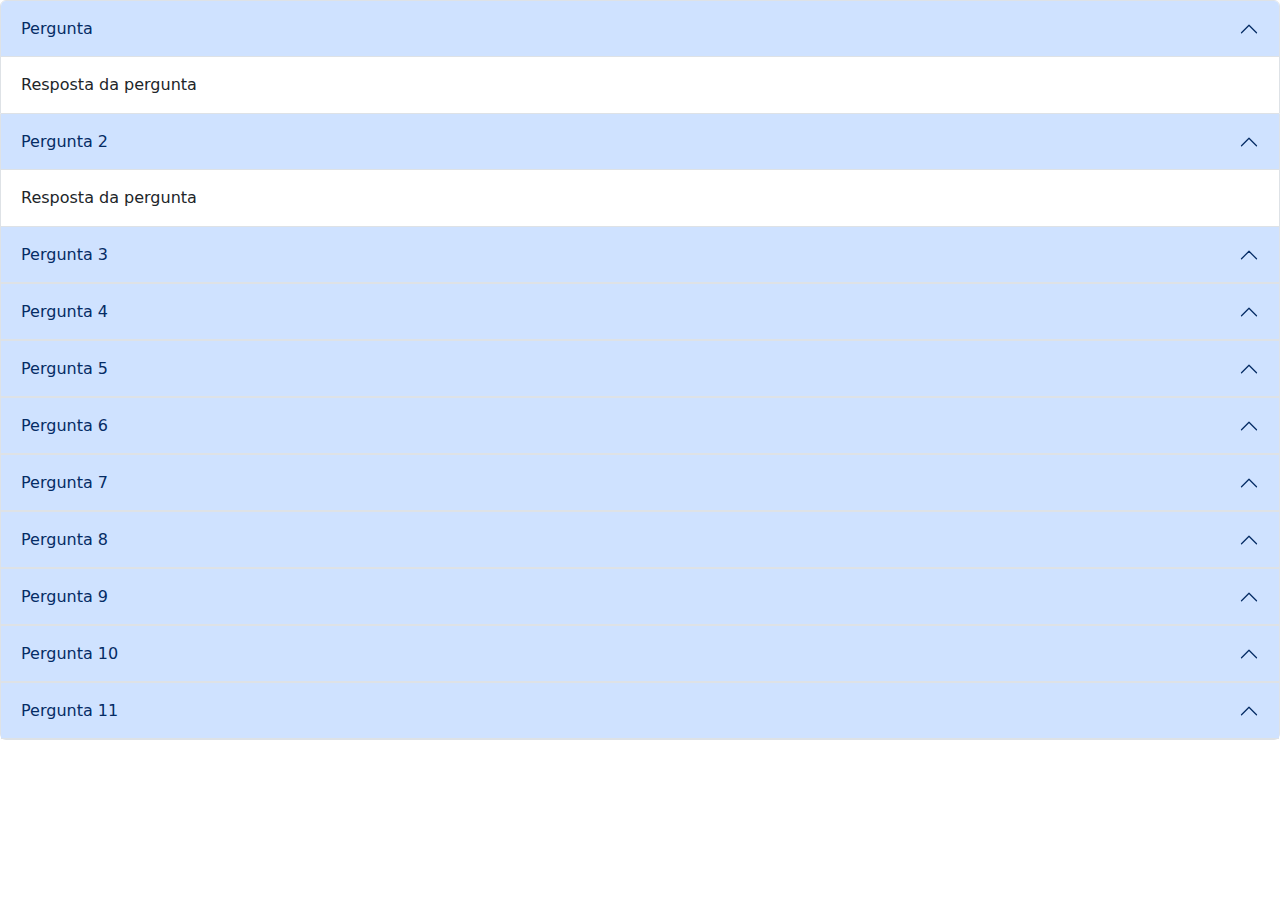
<file: Accordinos/index.html>
<!DOCTYPE html>
<html lang="en">
<head>
    <meta charset="UTF-8">
    <meta http-equiv="X-UA-Compatible" content="IE=edge">
    <meta name="viewport" content="width=device-width, initial-scale=1.0">
    <title>Document</title>
    <link rel="stylesheet" href="https://cdn.jsdelivr.net/npm/bootstrap@5.3.0-alpha1/dist/css/bootstrap.min.css">
</head>
<body>
    <div class="accordion">
        <div class="accordion-item">
            <div class="accordion-header">
                <button class="accordion-button" data-bs-toggle="collapse" data-bs-target="#resposta1">
                    Pergunta
                </button>
            </div>
            <div id="resposta1" class="accordion-collapse collapse show">
            <div class="accordion-body">
                Resposta da pergunta
            </div>

            </div>
        </div>
        <div class="accordion-item">
            <div class="accordion-header">
                <button class="accordion-button" data-bs-toggle="collapse" data-bs-target="#resposta2">
                    Pergunta 2
                </button>
            </div>
            <div id="resposta2" class="accordion-collapse collapse show">
            <div class="accordion-body">
                Resposta da pergunta
            </div>

            </div>
        </div>
        <div class="accordion-item">
            <div class="accordion-header">
                <button class="accordion-button" data-bs-toggle="collapse" data-bs-target="#resposta3">
                    Pergunta 3
                </button>
            </div>
            <div id="resposta3" class="accordion-collapse collapse">
            <div class="accordion-body">
                Resposta da pergunta 
            </div>

            </div>
        </div>
        <div class="accordion-item">
            <div class="accordion-header">
                <button class="accordion-button" data-bs-toggle="collapse" data-bs-target="#resposta4">
                    Pergunta 4
                </button>
            </div>
            <div id="resposta4" class="accordion-collapse collapse">
            <div class="accordion-body">
                Resposta da pergunta
            </div>

            </div>
        </div>
        <div class="accordion-item">
            <div class="accordion-header">
                <button class="accordion-button" data-bs-toggle="collapse" data-bs-target="#resposta5">
                    Pergunta 5
                </button>
            </div>
            <div id="resposta5" class="accordion-collapse collapse">
            <div class="accordion-body">
                Resposta da pergunta
            </div>

            </div>
        </div>
        <div class="accordion-item">
            <div class="accordion-header">
                <button class="accordion-button" data-bs-toggle="collapse" data-bs-target="#resposta6">
                    Pergunta 6
                </button>
            </div>
            <div id="resposta6" class="accordion-collapse collapse">
            <div class="accordion-body">
                Resposta da pergunta
            </div>

            </div>
        </div>
        <div class="accordion-item">
            <div class="accordion-header">
                <button class="accordion-button" data-bs-toggle="collapse" data-bs-target="#resposta7">
                    Pergunta 7
                </button>
            </div>
            <div id="resposta7" class="accordion-collapse collapse">
            <div class="accordion-body">
                Resposta da pergunta
            </div>

            </div>
        </div>
        <div class="accordion-item">
            <div class="accordion-header">
                <button class="accordion-button" data-bs-toggle="collapse" data-bs-target="#resposta8">
                    Pergunta 8
                </button>
            </div>
            <div id="resposta8" class="accordion-collapse collapse">
            <div class="accordion-body">
                Resposta da pergunta
            </div>

            </div>
        </div>
        <div class="accordion-item">
            <div class="accordion-header">
                <button class="accordion-button" data-bs-toggle="collapse" data-bs-target="#resposta9">
                    Pergunta 9
                </button>
            </div>
            <div id="resposta9" class="accordion-collapse collapse">
            <div class="accordion-body">
                Resposta da pergunta 
            </div>

            </div>
        </div>
        <div class="accordion-item">
            <div class="accordion-header">
                <button class="accordion-button" data-bs-toggle="collapse" data-bs-target="#resposta10">
                    Pergunta 10
                </button>
            </div>
            <div id="resposta10" class="accordion-collapse collapse ">
            <div class="accordion-body">
                Resposta da pergunta 
            </div>

            </div>
        </div>
        <div class="accordion-item">
            <div class="accordion-header">
                <button class="accordion-button" data-bs-toggle="collapse" data-bs-target="#resposta11">
                    Pergunta 11
                </button>
            </div>
            <div id="resposta11" class="accordion-collapse collapse ">
            <div class="accordion-body">
                Resposta da pergunta 
            </div>

            </div>
        </div>
    </div>
    <script src="https://cdn.jsdelivr.net/npm/bootstrap@5.3.0-alpha1/dist/js/bootstrap.bundle.min.js"></script>
</body>
</html>
</file>
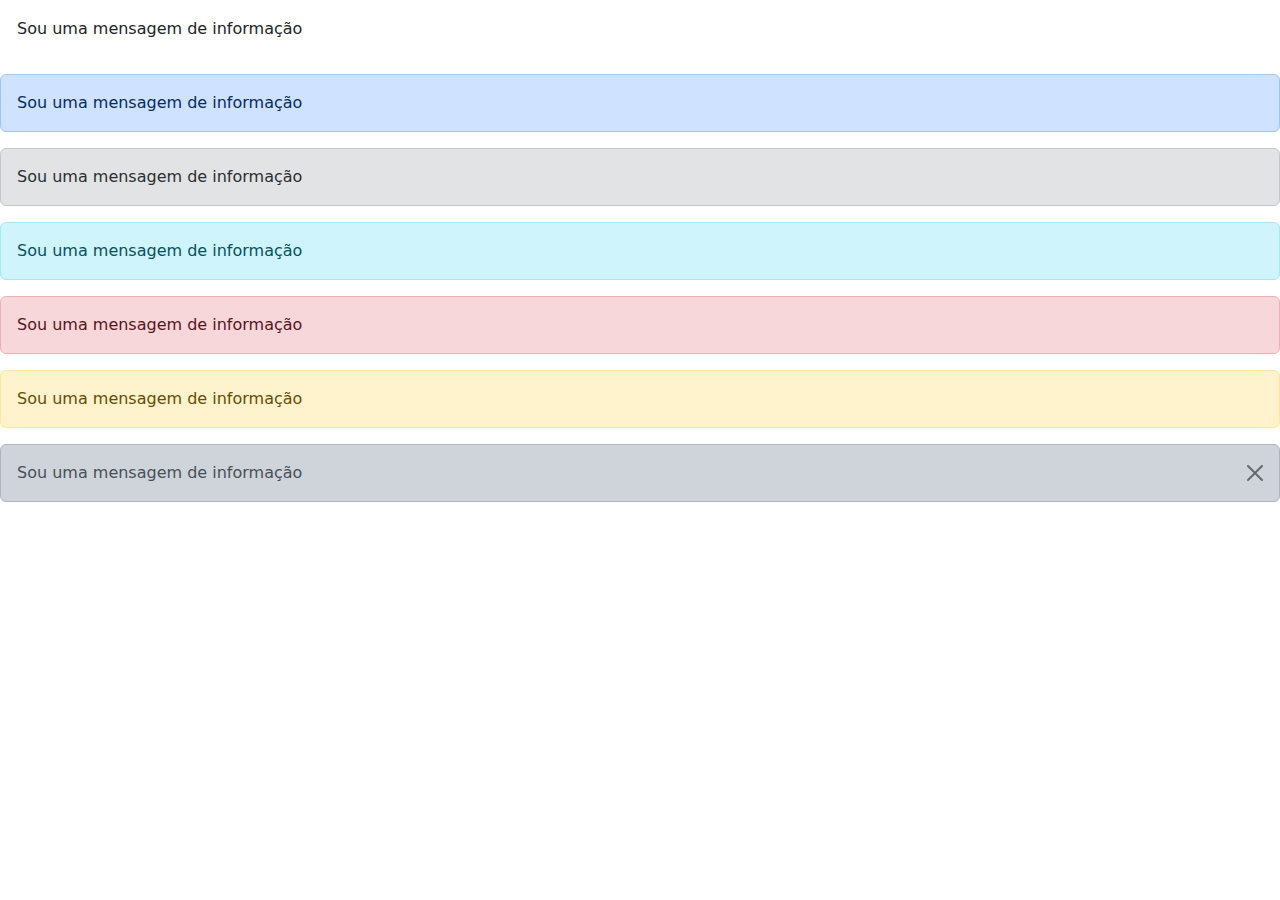
<file: alertas/index.html>
<!DOCTYPE html>
<html lang="en">
<head>
    <meta charset="UTF-8">
    <meta http-equiv="X-UA-Compatible" content="IE=edge">
    <meta name="viewport" content="width=, initial-scale=1.0">
    <title>Document</title>
    <link rel="stylesheet" href="https://cdn.jsdelivr.net/npm/bootstrap@5.3.0-alpha1/dist/css/bootstrap.min.css">
</head>
<body>
    <div class="alert">
        Sou uma mensagem de informação
    </div>
    <div class="alert alert-primary">
        Sou uma mensagem de informação
    </div>
    <div class="alert alert-secondary">
        Sou uma mensagem de informação
    </div>
    <div class="alert alert-info">
        Sou uma mensagem de informação
    </div>
    <div class="alert alert-danger">
        Sou uma mensagem de informação
    </div>
    <div class="alert alert-warning">
        Sou uma mensagem de informação
    </div>
    <div class="alert alert-dark alert-dismissible">
        <button class="btn-close" data-bs-dismiss="alert"></button>
        Sou uma mensagem de informação
    </div>
    
    <script src="https://cdn.jsdelivr.net/npm/bootstrap@5.3.0-alpha1/dist/js/bootstrap.bundle.min.js"></script>
</body>
</html>
</file>
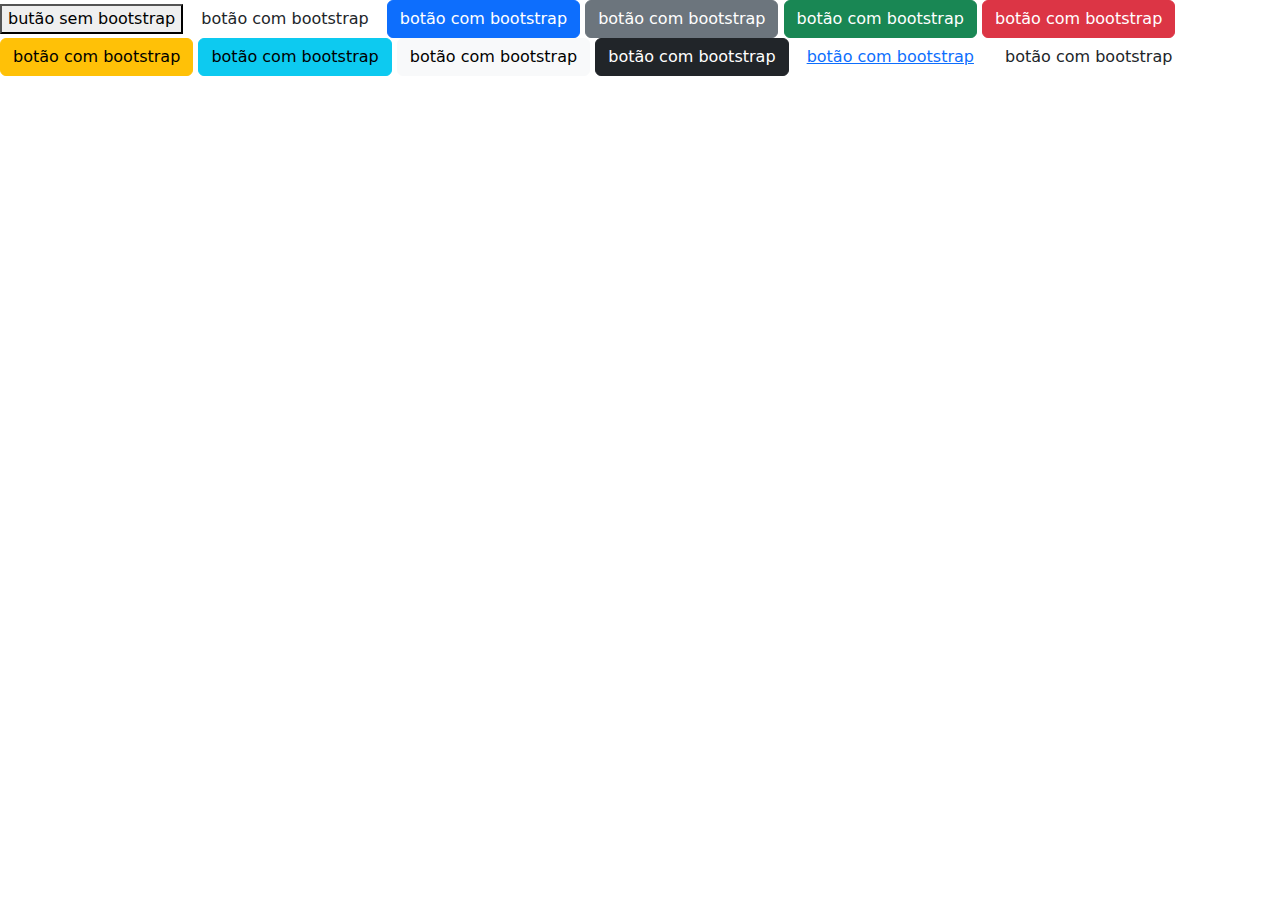
<file: botoes/index.html>
<!DOCTYPE html>
<html lang="en">
<head>
    <meta charset="UTF-8">
    <meta http-equiv="X-UA-Compatible" content="IE=edge">
    <meta name="viewport" content="width=device-width, initial-scale=1.0">
    <title>Document</title>
    <link rel="stylesheet" href="https://cdn.jsdelivr.net/npm/bootstrap@5.3.0-alpha1/dist/css/bootstrap.min.css">
</head>
<body>
    <button>butão sem bootstrap</button>
    <button class="btn">botão com bootstrap</button>
    <button class="btn btn-primary">botão com bootstrap</button>
    <button class="btn btn-secondary">botão com bootstrap</button>
    <button class="btn btn-success">botão com bootstrap</button>
    <button class="btn btn-danger">botão com bootstrap</button>
    <button class="btn btn-warning">botão com bootstrap</button>
    <button class="btn btn-info">botão com bootstrap</button>
    <button class="btn btn-light">botão com bootstrap</button>
    <button class="btn btn-dark">botão com bootstrap</button>
    <button class="btn btn-link">botão com bootstrap</button>

    <!-- botao sem cor de fundo, so a borda colorida -->
    <button class="btn outline-primary">botão com bootstrap</button>
</body>
</html>
</file>
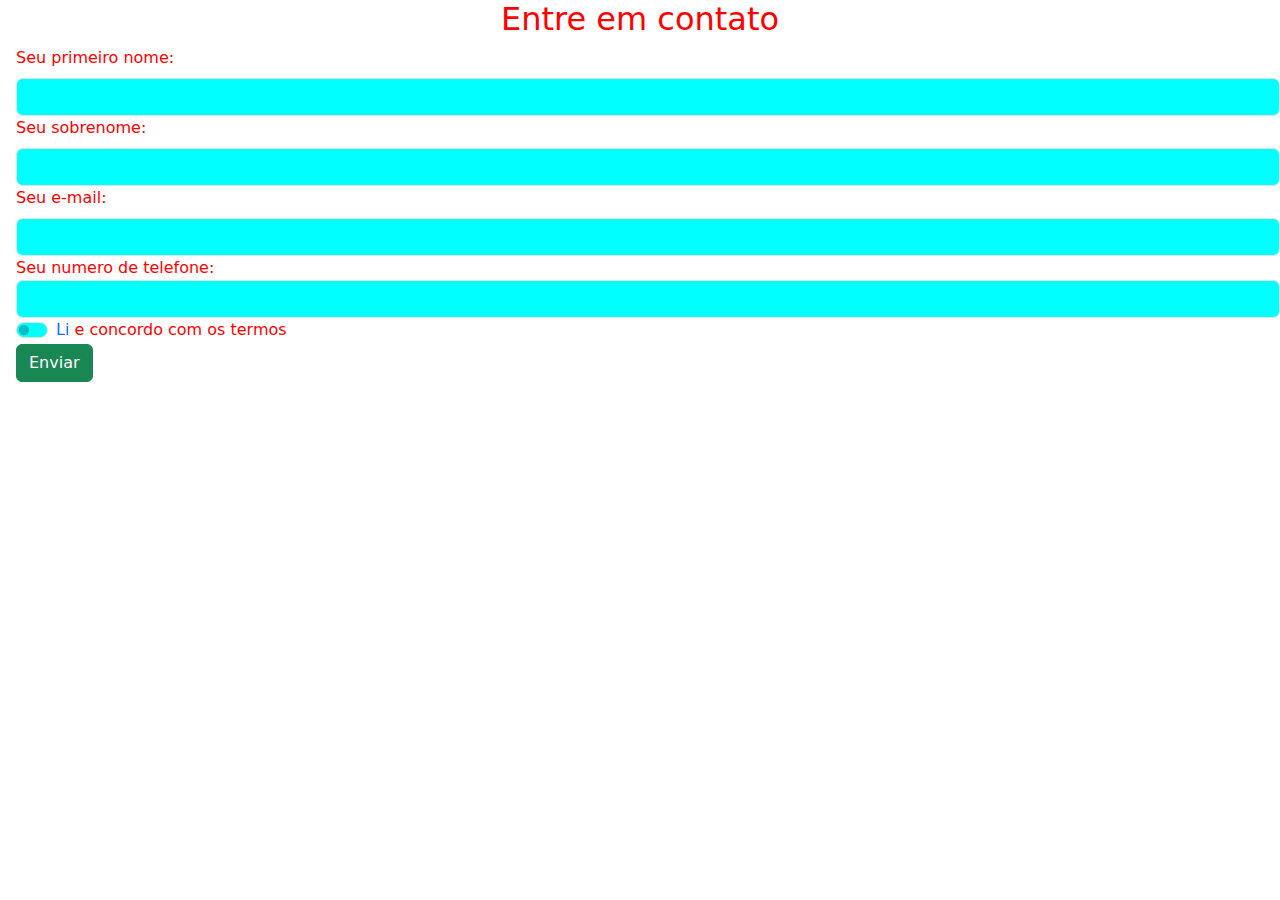
<file: exercicio_bootstrap/index.html>
<!DOCTYPE html>
<html lang="en">
<head>
    <meta charset="UTF-8">
    <meta http-equiv="X-UA-Compatible" content="IE=edge">
    <meta name="viewport" content="width=device-width, initial-scale=1.0">
    <title>Document</title>
    <link rel="stylesheet" href="https://cdn.jsdelivr.net/npm/bootstrap@5.3.0-alpha1/dist/css/bootstrap.min.css">
    <link rel="stylesheet" href="./style.css">
</head>
<body>
    <div class="row">
        <div class="col">
        <h2>Entre em contato</h2>
            <form>
                <label class="form-label" for="name">Seu primeiro nome:</label>
                <input class="form-control" type="text" id="nome">
                <label class="form-label" for="name">Seu sobrenome:</label>
                <input class="form-control" type="text" id="sobrenome">
                <label class="form-label" for="email">Seu e-mail:</label>
                <input class="form-control" type="email" id="email">
                <label class="form-tel" for="form-tel">Seu numero de telefone:</label>
                <input class="form-control" type="tel" id="tel">
                <div class="form-check form-switch">
                <label class="form-check-label" for="aceito-termos"><a href="#">Li</a>  e concordo com os termos</label>
                <input class="form-check-input" type="checkbox" id="aceito-termos">
                </div>
                <button class="btn btn-success">Enviar</button>
            </form>
        </div>
    </div>
    <script src="https://cdn.jsdelivr.net/npm/bootstrap@5.3.0-alpha1/dist/js/bootstrap.bundle.min.js"></script>
</body>
</html>
</file>
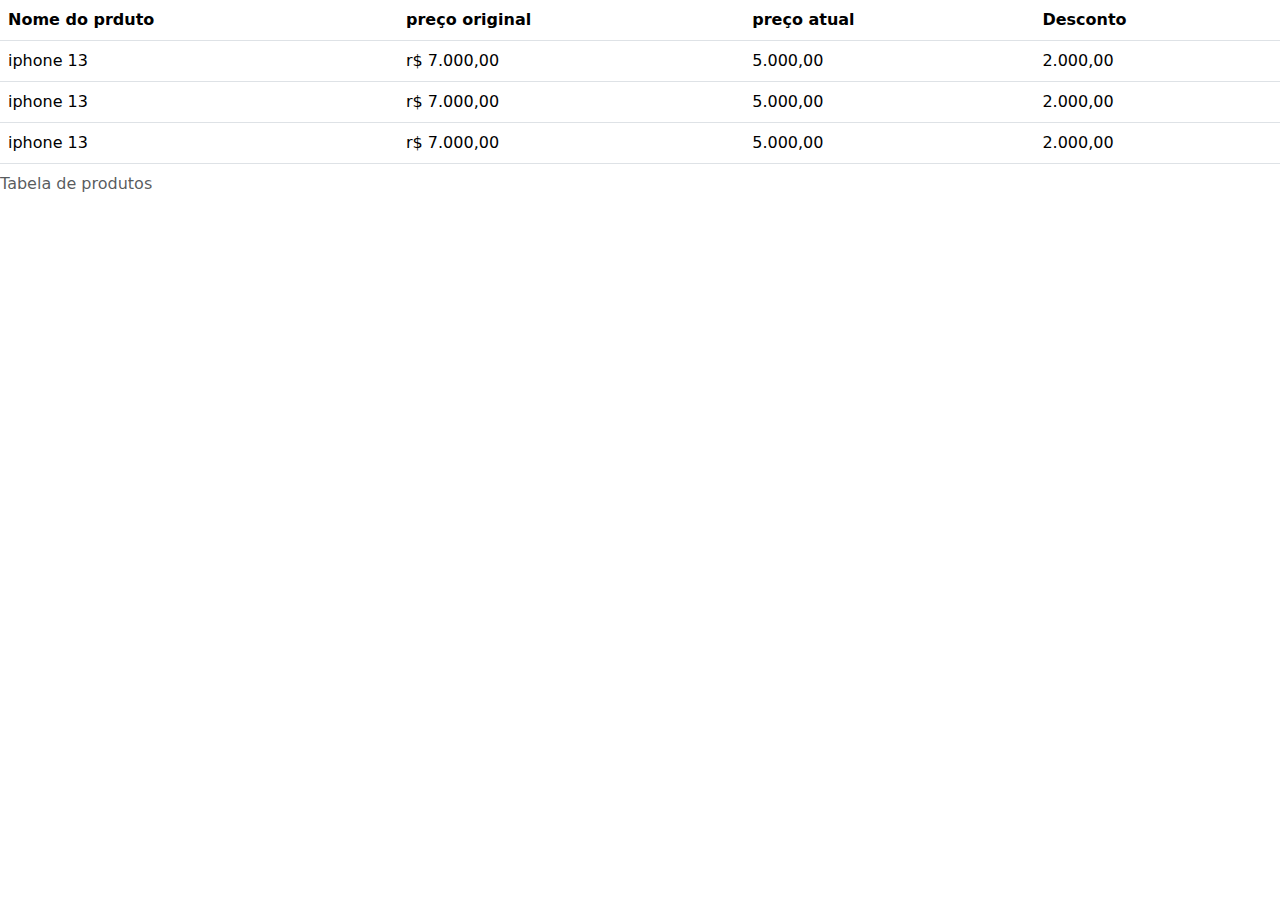
<file: tabela/index.html>
<!DOCTYPE html>
<html lang="en">
<head>
    <meta charset="UTF-8">
    <meta http-equiv="X-UA-Compatible" content="IE=edge">
    <meta name="viewport" content="width=device-width, initial-scale=1.0">
    <title>Document</title>
    <link rel="stylesheet" href="https://cdn.jsdelivr.net/npm/bootstrap@5.3.0-alpha1/dist/css/bootstrap.min.css">
</head>
<body>
    <table class="table">
        <caption>Tabela de produtos</caption>
    <thead>
        <th>Nome do prduto</th>
        <th>preço original</th>
        <th>preço atual</th>
        <th>Desconto</th>
    </thead>
    <tbody>
        <tr>
            <td>iphone 13</td>
            <td>r$ 7.000,00</td>
            <td>5.000,00</td>
            <td>2.000,00</td>
        </tr>
        <tr>
            <td>iphone 13</td>
            <td>r$ 7.000,00</td>
            <td>5.000,00</td>
            <td>2.000,00</td>
        </tr>
        <tr>
            <td>iphone 13</td>
            <td>r$ 7.000,00</td>
            <td>5.000,00</td>
            <td>2.000,00</td>
        </tr>
    </tbody>
    </table>
    
</body>
</html>
</file>
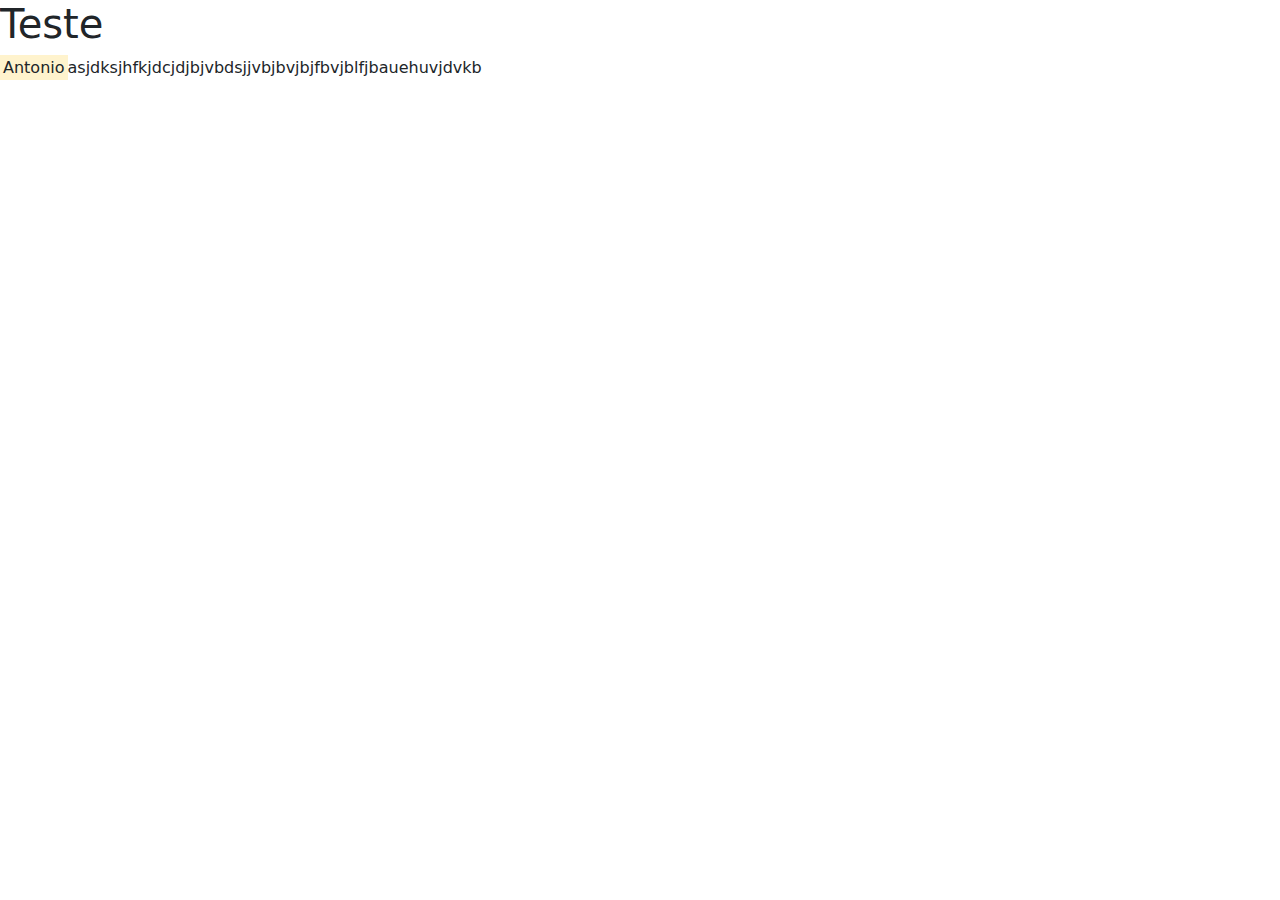
<file: tipografia/index.html>
<!DOCTYPE html>
<html lang="en">
<head>
    <meta charset="UTF-8">
    <meta http-equiv="X-UA-Compatible" content="IE=edge">
    <meta name="viewport" content="width=device-width, initial-scale=1.0">
    <title>Document</title>
    <link rel="stylesheet" href="https://cdn.jsdelivr.net/npm/bootstrap@5.3.0-alpha1/dist/css/bootstrap.min.css">
</head>
<body>
    <h1>Teste</h1>
    <p><mark>Antonio</mark>asjdksjhfkjdcjdjbjvbdsjjvbjbvjbjfbvjblfjbauehuvjdvkb</p>
    
</body>
</html>
</file>
<file: exercicio_bootstrap/style.css>
h2 {
    text-align: center;
    color: red;
}
.row form {
    padding-left: 16PX;
}
.col label {
    color: red;
}
.row form input {
    background-color: aqua;
    color: red;
}
.row a{
    text-decoration: none;
}
</file>
